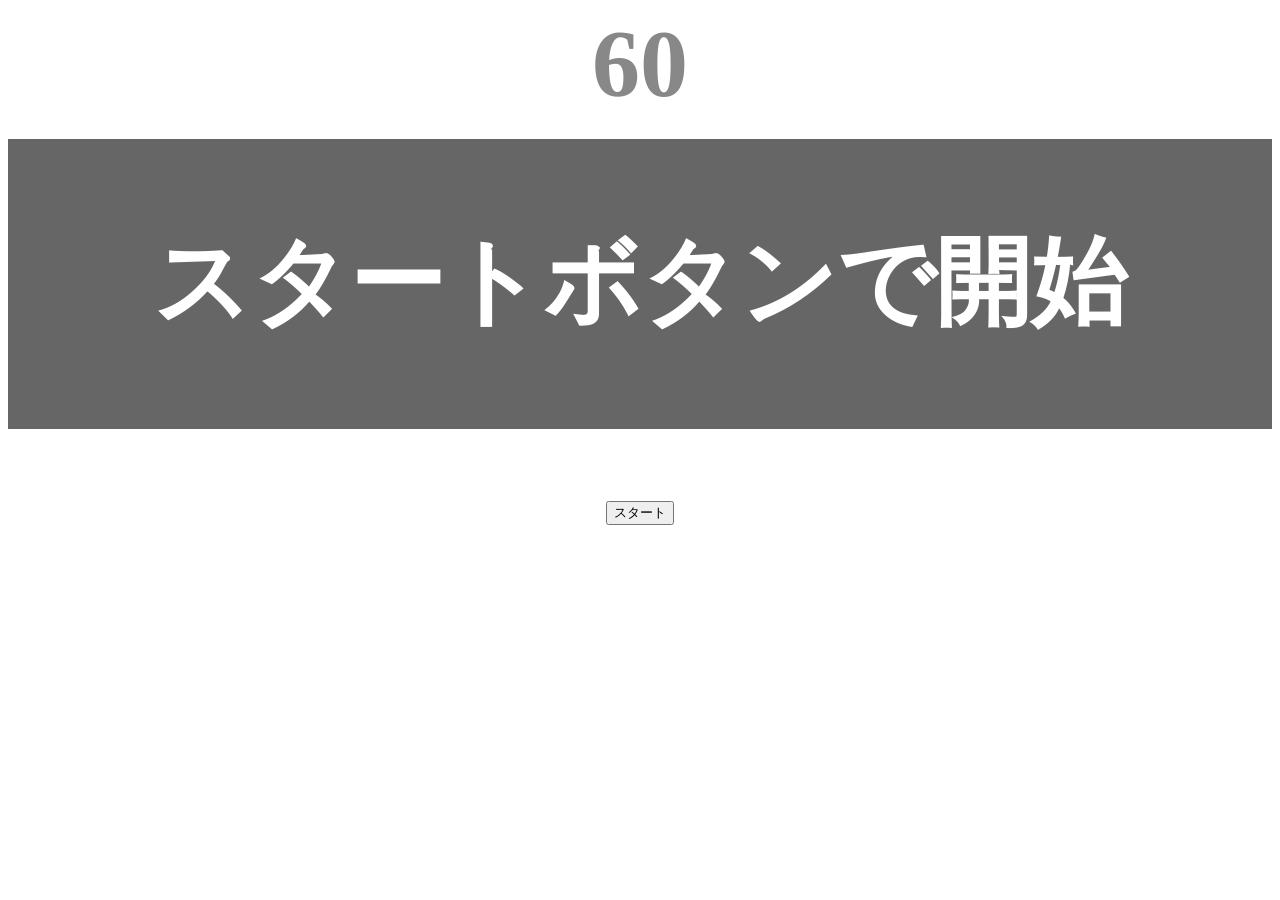
<file: kadai_001/index.html>
<!DOCTYPE html>
<html lang="ja">
  <head>
    <title>タイピングゲーム</title>
    <meta charset="UTF-8">
    <meta name="description" content="【JavaScript応用編】簡易的なタイピングゲームです。">
    <meta name="viewport" content="width=device-width, initial-scale=1.0">
    <link rel="stylesheet" href="style.css">
  </head>
  <body>
    <p id="count" class="count">60</p>
    <div id="wrap" class="wrap">
      <span id="typed" class="typed"></span><span id="untyped"></span>
    </div>
    <p id="typenumber" class="typenumber"></p>
    <button id="start">スタート</button>
    <script type="text/javascript" src="main.js"></script>
  </body>
</html>
</file>
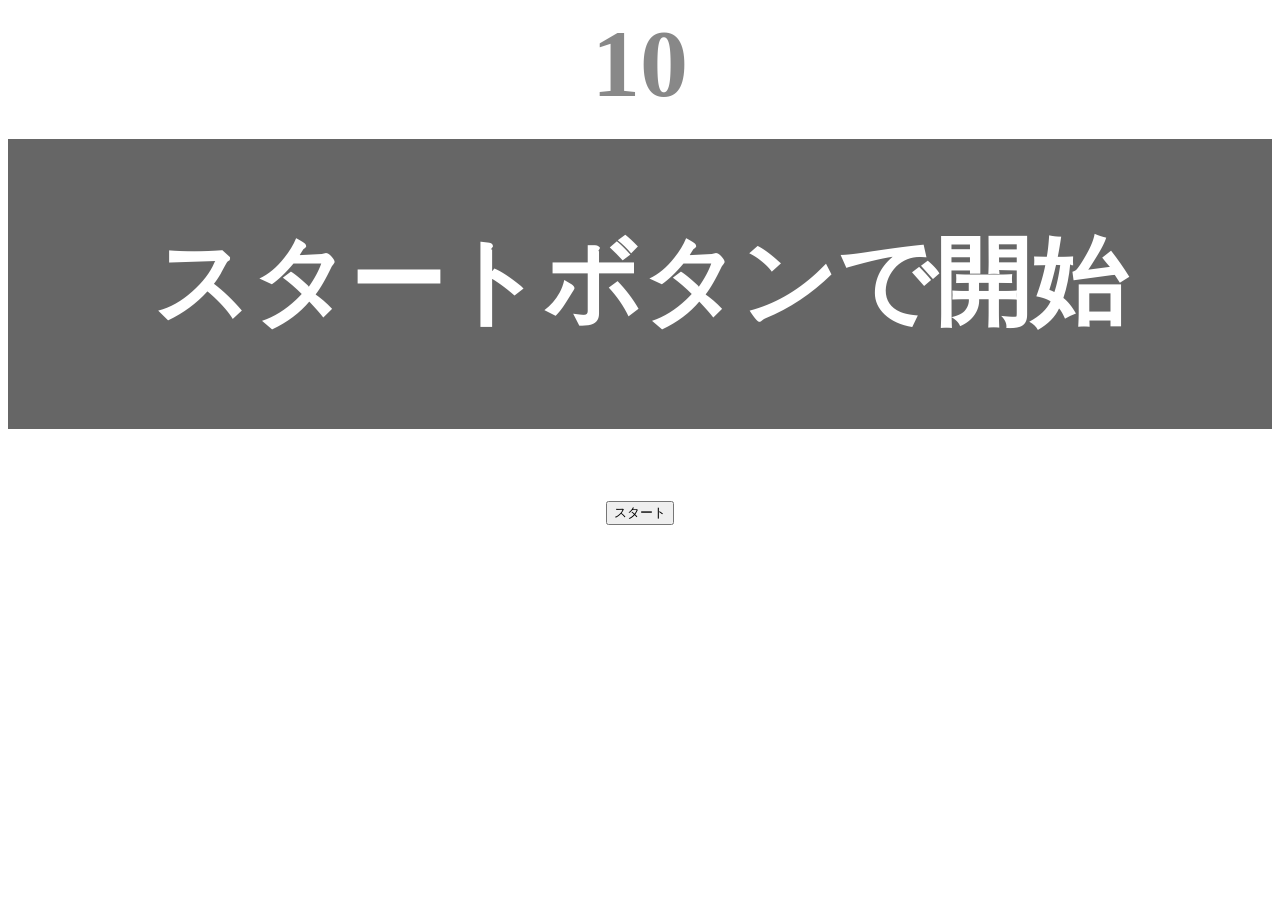
<file: kadai_002/index.html>
<!DOCTYPE html>
<html lang="ja">
  <head>
    <title>タイピングゲーム</title>
    <meta charset="UTF-8">
    <meta name="description" content="【JavaScript応用編】簡易的なタイピングゲームです。">
    <meta name="viewport" content="width=device-width, initial-scale=1.0">
    <link rel="stylesheet" href="style.css">
  </head>
  <body>
    <p id="count" class="count">10</p>
    <div id="wrap" class="wrap">
      <span id="typed" class="typed"></span><span id="untyped"></span><span id="timeup"></span>
    </div>
    <p id="typenumber" class="typenumber"></p>
    <button id="start">スタート</button>
    <script type="text/javascript" src="main.js"></script>
  </body>
</html>
</file>
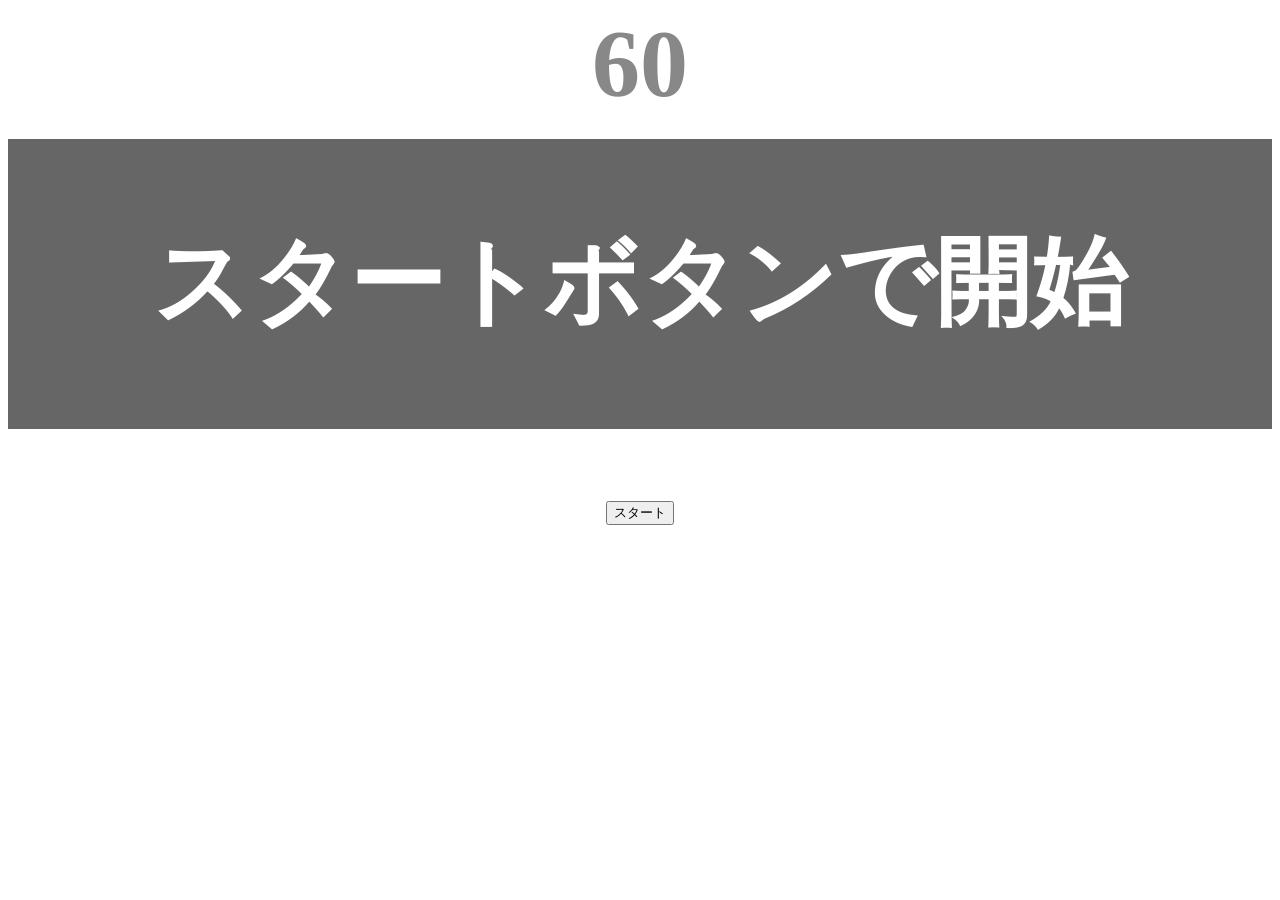
<file: kadai_tutorial_output/index.html>
<!DOCTYPE html>
<html lang="ja">
  <head>
    <title>タイピングゲーム</title>
    <meta charset="UTF-8">
    <meta name="description" content="【JavaScript応用編】簡易的なタイピングゲームです。">
    <meta name="viewport" content="width=device-width, initial-scale=1.0">
    <link rel="stylesheet" href="style.css">
  </head>
  <body>
    <p id="count" class="count">60</p>
    <div id="wrap" class="wrap">
      <span id="typed" class="typed"></span><span id="untyped"></span>
    </div>
    <button id="start">スタート</button>
    <script type="text/javascript" src="main.js"></script>
  </body>
</html>
</file>
<file: kadai_001/style.css>
body {
  font-size: 6em;
  text-align: center;
}

p {
  margin: 0;
  font-weight: bold;
  color: #888;
}

.wrap {
  margin-top: 20px;
  padding: 80px 40px;
  background-color: #666;
  font-weight: bold;
  color: #fff;
}

.typed {
  color: lightgreen;
}

.mistyped {
  background-color: red;
}
</file>
<file: kadai_002/style.css>
body {
  font-size: 6em;
  text-align: center;
}

p {
  margin: 0;
  font-weight: bold;
  color: #888;
}

.wrap {
  margin-top: 20px;
  padding: 80px 40px;
  background-color: #666;
  font-weight: bold;
  color: #fff;
}

.typed {
  color: lightgreen;
}

.mistyped {
  background-color: red;
}
</file>
<file: kadai_tutorial_output/style.css>
body {
  font-size: 6em;
  text-align: center;
}

.count {
  margin: 0;
  font-weight: bold;
  color: #888;
}

.wrap {
  margin-top: 20px;
  padding: 80px 40px;
  background-color: #666;
  font-weight: bold;
  color: #fff;
}

.typed {
  color: lightgreen;
}

.mistyped {
  background-color: red;
}
</file>
